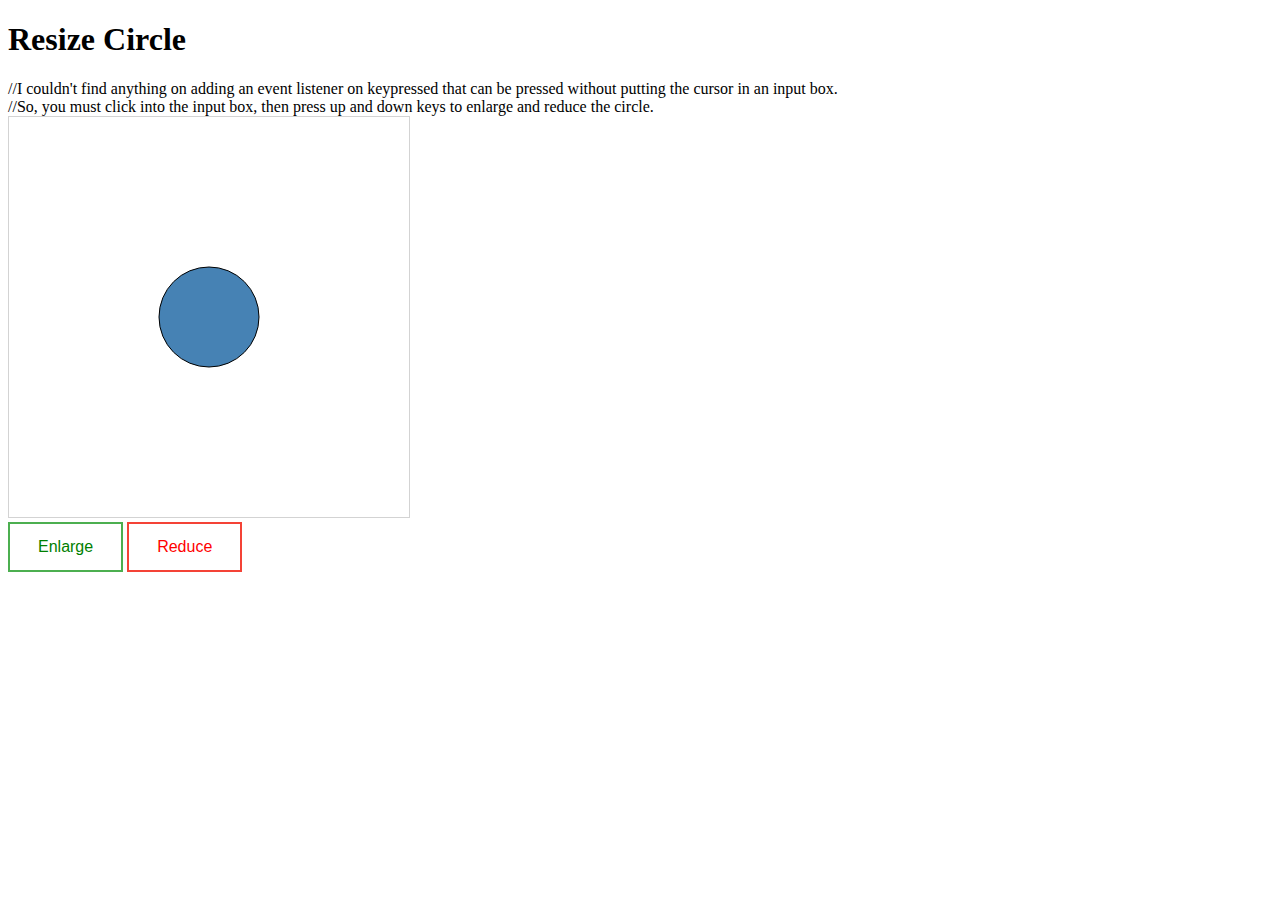
<file: public_html/exercises.html>
<!DOCTYPE html>
<!--
To change this license header, choose License Headers in Project Properties.
To change this template file, choose Tools | Templates
and open the template in the editor.
-->
<html>
    <head>
        <title> Circle </title>
        <meta charset="UTF-8">
        <meta name="viewport" content="width=device-width, initial-scale=1.0">
    <h1>Resize Circle</h1>
    </head>
    
    <body>
        <div> //I couldn't find anything on adding an event listener on keypressed that
            can be pressed without putting the cursor in an input box. 
        </div>
        <div> //So, you must click into the input box, then press up and down keys to enlarge 
            and reduce the circle.
        </div>
        <div>
            <canvas id="myCanvas" width="400" height="400" style="border:1px solid #d3d3d3;">
        <script>
            var c = document.getElementById("myCanvas");
            var ctx = c.getContext("2d");
            var radius = 50;
            ctx.beginPath();
            ctx.arc(c.width/2, c.height/2, radius, 0, 2 * Math.PI);
            ctx.fillStyle = "steelblue";
            ctx.fill();
            ctx.stroke();
            
            document.addEventListener("keydown", unicode, false);
            
            function Enlarge(){
                radius = radius + 10;
                ctx.beginPath();
                ctx.arc(c.width/2, c.height/2, radius, 0, 2 * Math.PI);
                ctx.fillStyle = "steelblue";
                ctx.fill();
                ctx.stroke();
            }
            
            function Reduce(){
                radius = radius - 10;
                
                ctx.clearRect(0, 0, 400, 400);
                ctx.beginPath();
                ctx.arc(400/2, 400/2, radius, 0, 2 * Math.PI);
                ctx.fillStyle = "steelblue";
                ctx.fill();
                ctx.stroke();
            }
            function unicode(event){
                var x = event.keyCode;
                if(x == 40){if(radius == 10){
                        radius = radius + 40;
                    } else{
                    radius = radius - 10;
                    }
                
                ctx.clearRect(0, 0, c.width, c.height);
                ctx.beginPath();
                ctx.arc(c.width/2, c.height/2, radius, 0, 2 * Math.PI);
                ctx.fillStyle = "steelblue";
                ctx.fill();
                ctx.stroke();
                }
                if(x == 38){
                    if(radius == 190){
                        radius = radius - 140;
                    } else{
                    radius = radius + 10;
                    }
                ctx.clearRect(0, 0, 400, 400);
                ctx.beginPath();
                ctx.arc(400/2, 400/2, radius, 0, 2 * Math.PI);
                ctx.fillStyle = "steelblue";
                ctx.fill();
                ctx.stroke();ctx.clearRect(0, 0, c.width, c.height);
                ctx.beginPath();
                ctx.arc(c.width/2, c.height/2, radius, 0, 2 * Math.PI);
                ctx.fillStyle = "steelblue";
                ctx.fill();
                ctx.stroke();
                }
            }
            
        </script>
        </div>
        <style>
            .btn{
                border: 2px solid black;
                background-color: white;
                color: black;
                padding: 14px 28px;
                font-size: 16px;
                cursor: pointer;
            }
            .enlarge {
                border-color: #4CAF50;
                color: green;
            }
            .enlarge:hover{
                background-color: #4CAF50;
                color: white;
            }
            .reduce {
                border-color: #f44336;
                color: red;
            }
            .reduce:hover {
                background-color: #f44336;
                color: white
            }
        </style>
        <button onclick="Enlarge()" class="btn enlarge" >Enlarge</button>
        <button onclick="Reduce()" class="btn reduce">Reduce</button>
    </body>
</html>
</file>
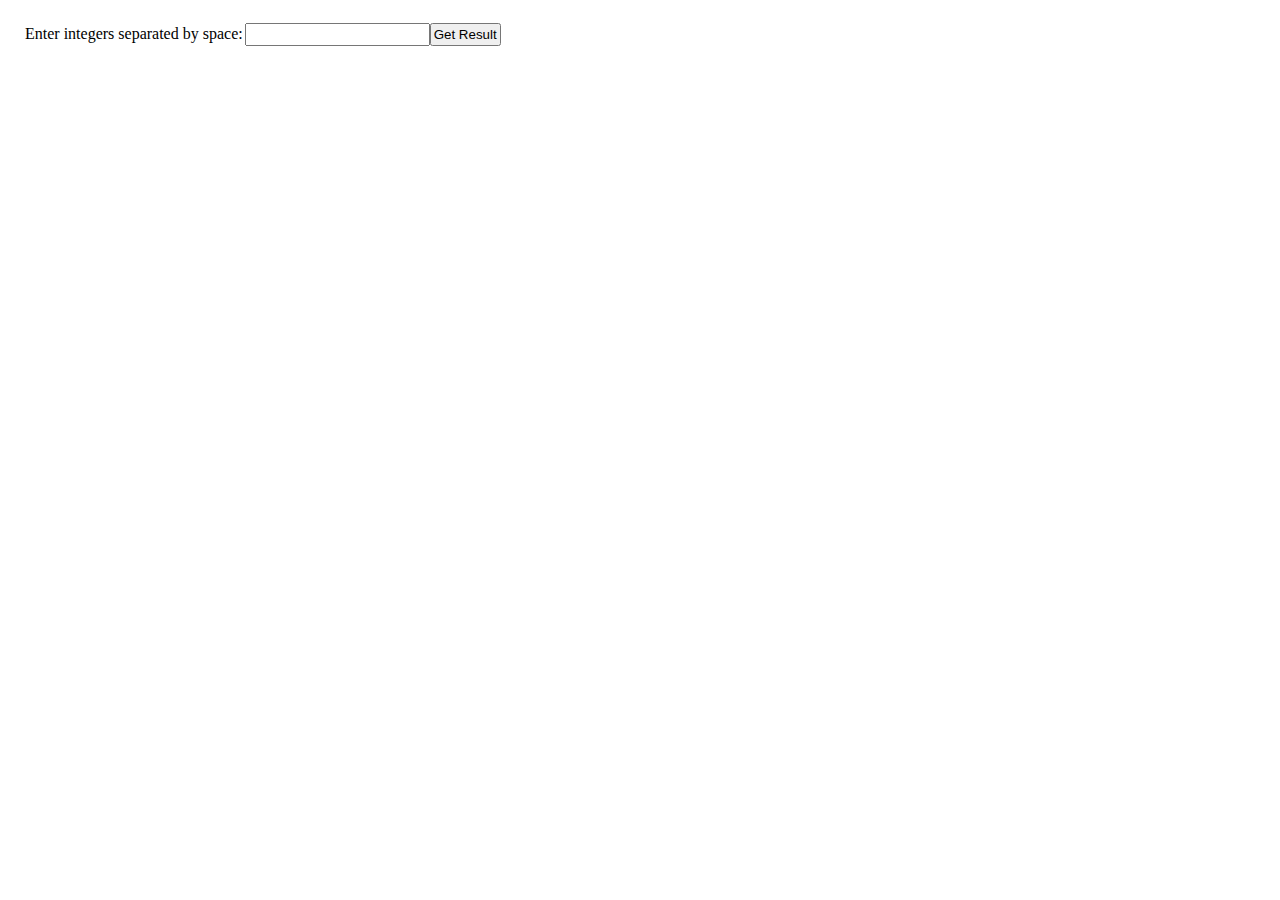
<file: public_html/HTMLTest.html>
<!DOCTYPE html>
<!--
To change this license header, choose License Headers in Project Properties.
To change this template file, choose Tools | Templates
and open the template in the editor.
-->
<html>
    <head>
        <title>TEST 2</title>
        <meta charset="UTF-8">
        <meta name="viewport" content="width=device-width, initial-scale=1.0">
    </head>
    <body>
        <script>
            
            function returnResult(){
                var s = document.getElementById("array").value;
                var array = s.split(" ");
                var count = 0;
                var text = "";
                var i;
                var j;
                for (i = 0; i < array.length; i++){
                    count=0;
                    for(j = 0; j < array.length; j++){
                        if(array[i] > 100 || array[i] < 1){
                            continue;
                        }else if(array[i] === array[j]){
                            count++;
                        }
                    }
                    text += array[i] + " appears " + count + " times." + "<br>";
                }
                document.getElementById("result").innerHTML = text;
            }
            
        </script>
        <style>
            .column.after{
                padding: 10px;
            }
            .column{
                float: left;
                padding: 2px;
            }
            .row{
                padding: 15px;
            }
            .row.after{
                content: "";
                padding: 15px;
                display: table;
                clear: both;
            }
            .row.after{
                content: "";
                padding: 15px;
                display: table;
                clear: both;
            }
        </style>
        <div class="row">
        <div class="column">Enter integers separated by space: </div>
        <input class="column" type="text" id="array" >
        <button class="column" onclick=" returnResult()"> Get Result</button>
        </div>
        <div class="row">
        <p id="result"></p>
        </div>
    </body>
</html>
</file>
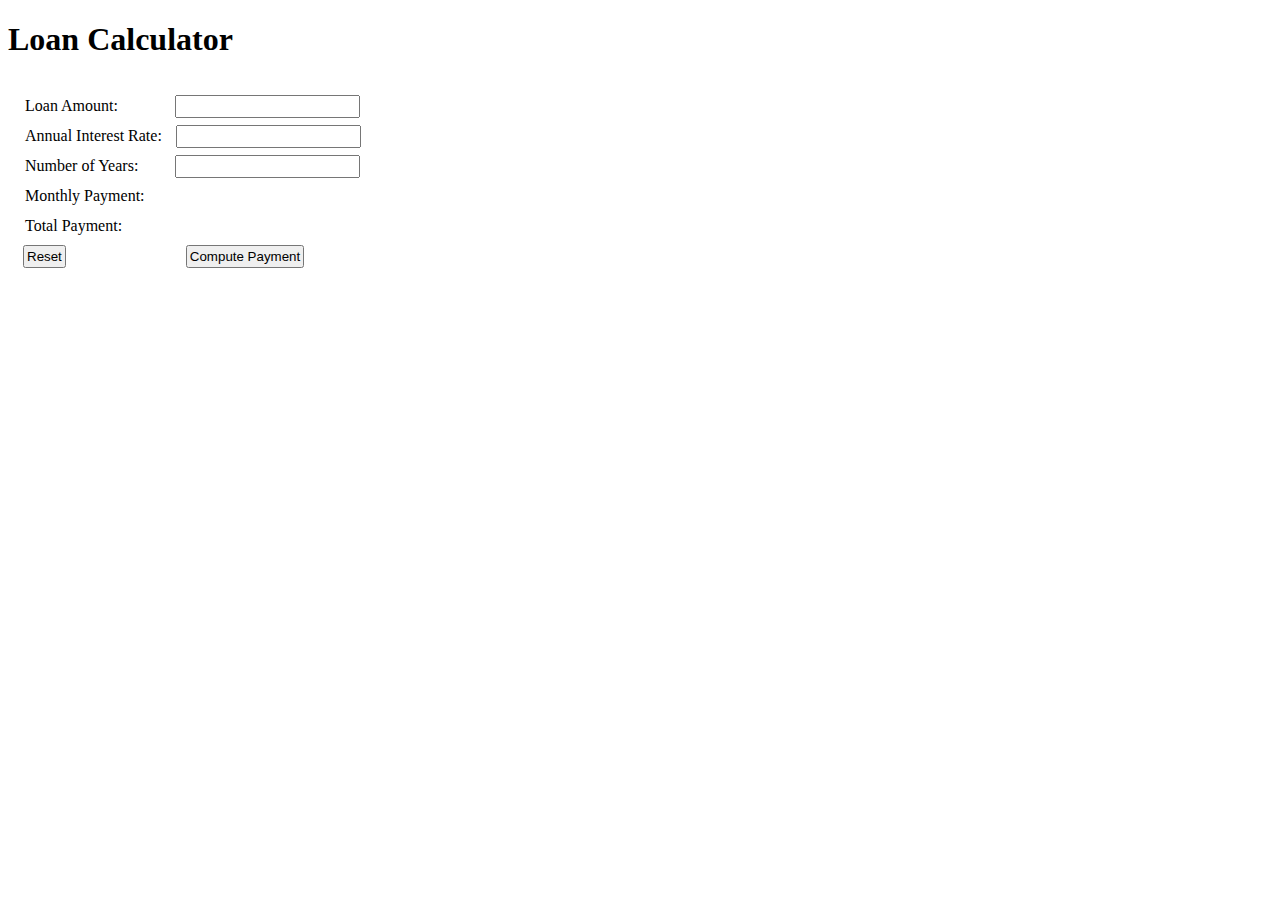
<file: public_html/InversionCalc.html>
<!DOCTYPE html>
<!--
To change this license header, choose License Headers in Project Properties.
To change this template file, choose Tools | Templates
and open the template in the editor.
-->
<html>
    <head>
        <title>Loan Calculator</title>
        <meta charset="UTF-8">
        <meta name="viewport" content="width=device-width, initial-scale=1.0">
    <h1>Loan Calculator</h1>
    </head>
    <body>
        <script>
            function computePayment(){
                var loanAmount = document.getElementById("invAmount").value;
                var intRate = document.getElementById("interestRate").value;
                var numYears = document.getElementById("numYears").value;
                var monthlyPayment = loanAmount * (intRate / 1200) / (1 - 1 / Math.pow(1 + intRate / 1200, numYears * 12));
                
                document.getElementById("total").innerHTML = (monthlyPayment * 12 * numYears).toFixed(2);
            }
            
            function getMonthlyPayment(){
                var loanAmount = document.getElementById("invAmount").value;
                var intRate = document.getElementById("interestRate").value;
                var numYears = document.getElementById("numYears").value;
                var monthlyPayment = loanAmount * (intRate / 1200) / (1 - 1 / Math.pow(1 + intRate / 1200, numYears * 12));
          
                document.getElementById("monthly").innerHTML = (monthlyPayment).toFixed(2);
            }
        </script>
        <style>
            .column.after{
                padding: 10px;
            }
            .column{
                float: left;
                padding: 2px;
            }
            .row{
                padding: 15px;
            }
            .row.after{
                content: "";
                padding: 15px;
                display: table;
                clear: both;
            }
            
        </style>
        
        <div class="row">
            <div class="column"> Loan Amount: </div>
            <input style="margin-left: 55px;" class="column" type="text" id="invAmount">
        </div>
        <div class="row">
            <div class="column"> Annual Interest Rate: </div>
            <input style="margin-left: 12px;" class="column" type="text" id="interestRate">
        </div>
        <div class="row">
            <div class="column"> Number of Years: </div>
            <input style="margin-left: 35px;" class="column" type="text" id="numYears">
        </div>
        
        <div class="row">
            <div class="column"> Monthly Payment:</div>
            <div style="margin-left: 30px;" class="column" id="monthly"></div>
        </div>
        <div class="row">
            <div class="column"> Total Payment:</div>
            <div style="margin-left: 52px;" class="column" id="total"></div>
        </div>
        
        <div class="row">  
        <button class="column" onclick="window.location.reload()"> Reset </button>
        <button style="margin-left: 120px;" class="column" onclick="getMonthlyPayment();computePayment()"> Compute Payment</button>
        </div>
    </body>
</html>
</file>
